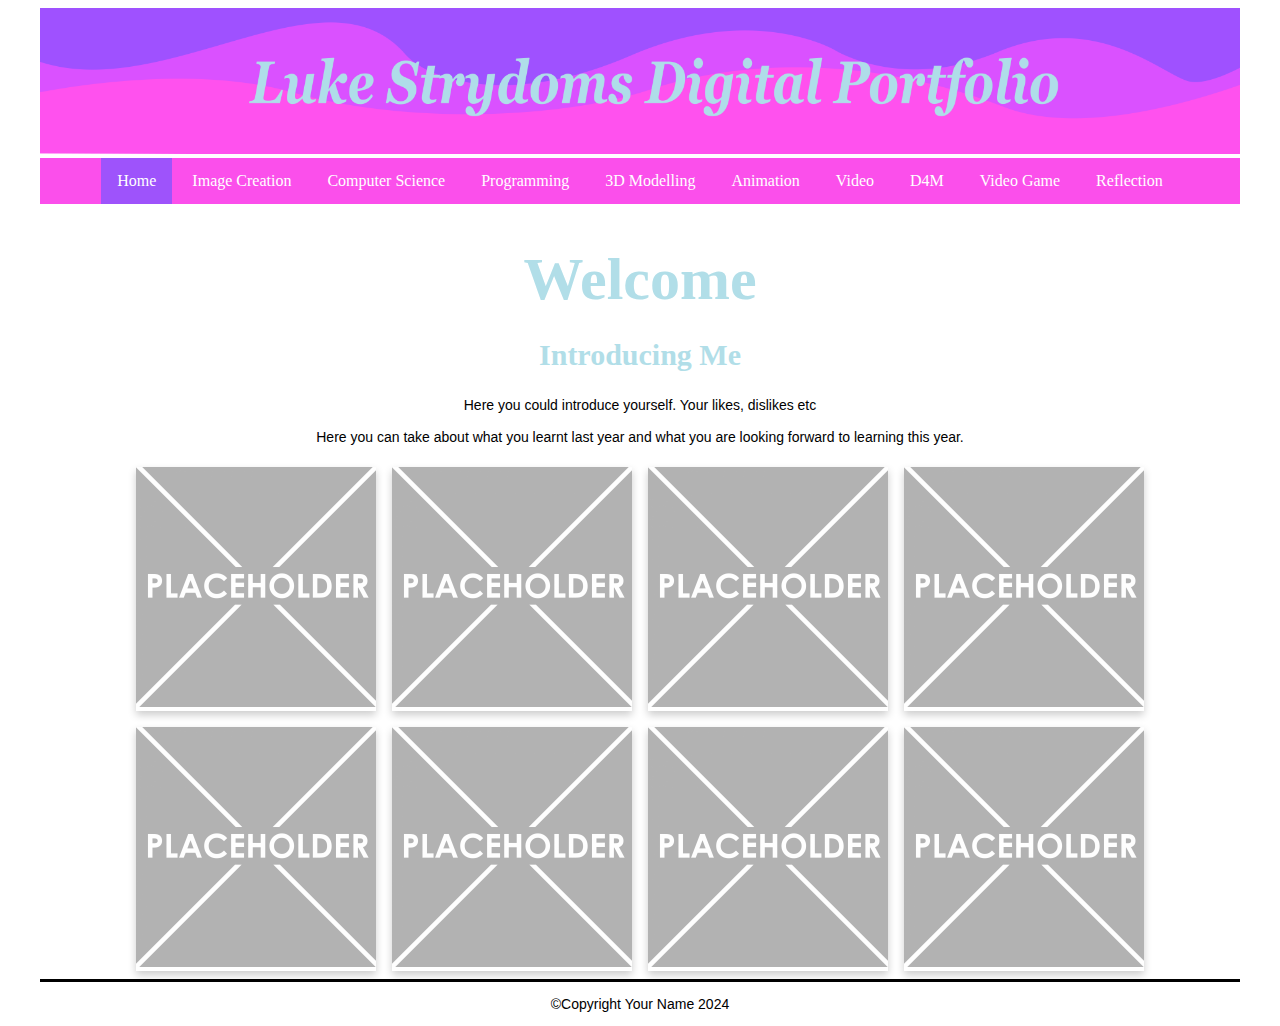
<file: index.html>
<!DOCTYPE html>
<html>
  <head>
    <meta charset="utf-8">
    <meta name="viewport" content="width=device-width">
    <title>You should change this on every page</title>
    <link href="css/style.css" rel="stylesheet" type="text/css" />
    <!-- The relates to the Google Font used in h1 -->
    <link href='https://fonts.googleapis.com/css?family=Caesar Dressing' rel='stylesheet'>
    <div class="header">
      <img src="images/bg header.png">
    </div>
  </head>
  <div class="wrapper">
    <body>
      <!-- The Nav Bar goes here -->
      <nav>
        <ul>
          <li id='active'><a href="index.html">Home</a></li>
          <li><a href="imagecreation.html">Image Creation</a></li>
          <li><a href="computerscience.html">Computer Science</a></li>
          <li><a href="programming.html">Programming</a></li>
          <li><a href="3dmodelling.html">3D Modelling</a></li>
          <li><a href="animation.html">Animation</a></li>
          <li><a href="videoaudio.html">Video</a></li>
          <li><a href="designformanufacturing.html">D4M</a></li>
          <li><a href="videogame.html">Video Game</a></li>
          <li><a href="reflection.html">Reflection</a></li>
        </ul>
    </nav>
    <main>
      <!-- page heading- add name here! -->
      <h1>Welcome</h1>
      <h2>Introducing Me</h2>
      <!-- now the Information text box-->
      <div class=information>
        <p>
            Here you could introduce yourself. Your likes, dislikes etc <br><br>
            Here you can take about what you learnt last year and what you are looking forward to learning this year. 
        </p>  
      </div>   
        <!-- This is the container for all the images you want to add- it's a flexbox so add as many as you want -->
      <div class='container'>
        <!-- item 1 starts here-->
        <div class='item'>
          <img src="images/placeholder.png" alt="please replace me">       
        </div> 
        <!-- end of item 1 -->    
        <!-- item 2 starts here-->
        <div class='item'>
          <img src="images/placeholder.png" alt="please replace me">      
        </div> 
        <!-- end of item 2 -->    
        <!-- item 3 starts here-->
        <div class='item'>
          <img src="images/placeholder.png" alt="please replace me">      
        </div>  
        <!-- end of item 3 -->
        <!-- item 4 starts here-->
        <div class='item'>
          <img src="images/placeholder.png" alt="please replace me">      
        </div>  
        <!-- end of item 4 -->
        <!-- item 5 starts here-->
        <div class='item'>
          <img src="images/placeholder.png" alt="please replace me">      
        </div>  
        <!-- end of item 5 -->
        <!-- item 6 starts here-->
        <div class='item'>
          <img src="images/placeholder.png" alt="please replace me">       
        </div> 
        <!-- end of item 6 -->    
        <!-- item 7 starts here-->
        <div class='item'>
          <img src="images/placeholder.png" alt="please replace me">      
        </div> 
        <!-- end of item 7 -->    
        <!-- item 8 starts here-->
        <div class='item'>
          <img src="images/placeholder.png" alt="please replace me">      
        </div>  
        <!-- end of item 8 -->
      </div>
    </main>  
    <footer>
      <p>&#169;Copyright Your Name 2024</p>
    </footer>
  </body>
</html>
</file>
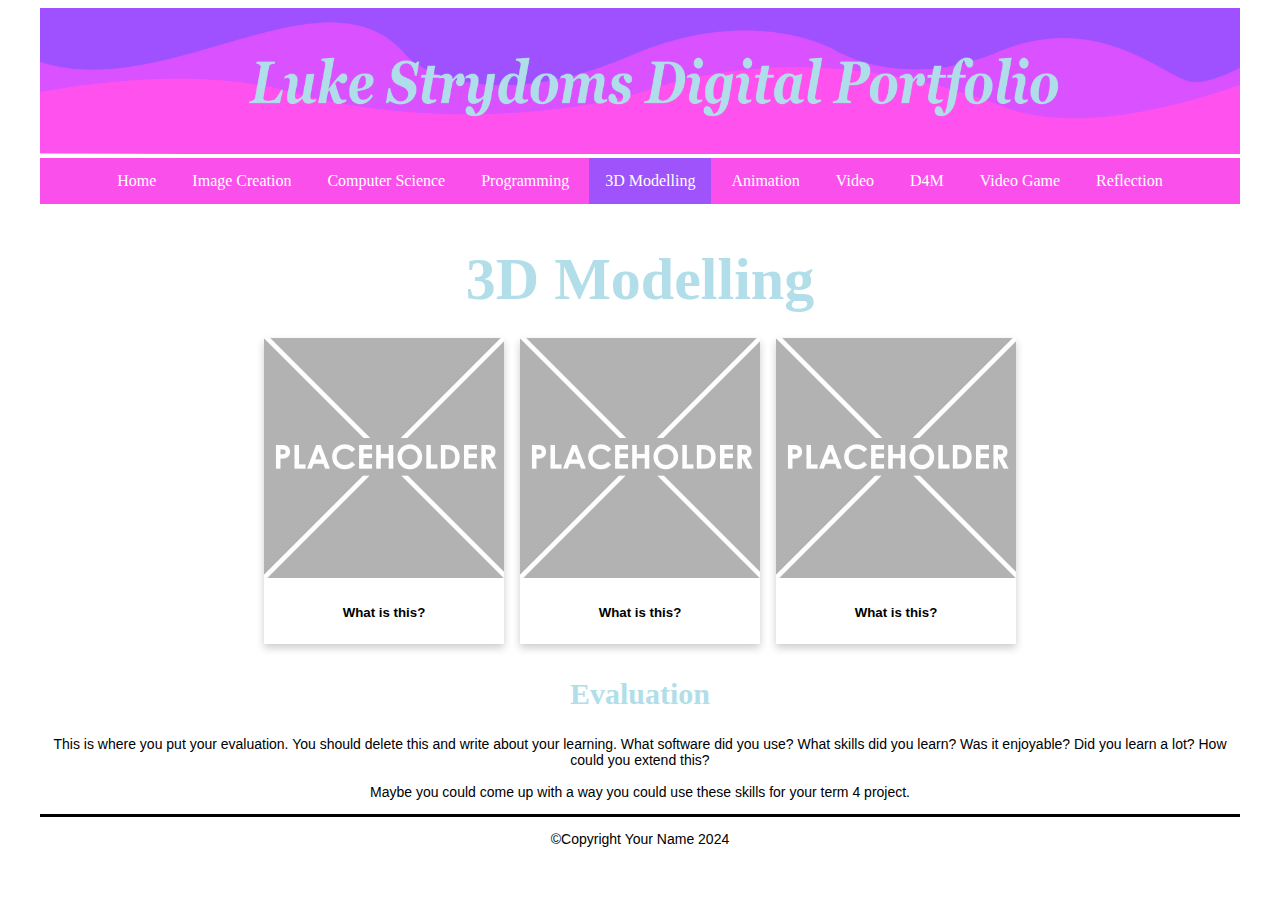
<file: 3dmodelling.html>
<!DOCTYPE html>
<html>
  <head>
    <meta charset="utf-8">
    <meta name="viewport" content="width=device-width">
    <title>Home</title>
    <link href="css/style.css" rel="stylesheet" type="text/css" />
    <!-- The relates to the Google Font used in h1 -->
    <link href='https://fonts.googleapis.com/css?family=Caesar Dressing' rel='stylesheet'>
    <div class="header">
      <img src="images/bg header.png">
    </div>
  </head>
  <div class="wrapper">
    <body>
      <!-- The Nav Bar goes here -->
      <nav>
        <ul>
          <li><a href="index.html">Home</a></li>
          <li><a href="imagecreation.html">Image Creation</a></li>
          <li><a href="computerscience.html">Computer Science</a></li>
          <li><a href="programming.html">Programming</a></li>
          <li id='active'><a href="3dmodelling.html">3D Modelling</a></li>
          <li><a href="animation.html">Animation</a></li>
          <li><a href="videoaudio.html">Video</a></li>
          <li><a href="designformanufacturing.html">D4M</a></li>
          <li><a href="videogame.html">Video Game</a></li>
          <li><a href="reflection.html">Reflection</a></li>
        </ul>
    </nav>
    <main>
      <!-- page heading- add name here! -->
      <h1>3D Modelling</h1>
        <!-- This is the container for all the images you want to add- it's a flexbox so add as many as you want -->
      <div class='container'>
        <!-- item 1 starts here-->
        <div class='item'>
          <img src="images/placeholder.png" alt="please replace me">
          <div class='item-info'>
            <!-- a brief explanation of what this picture is -->
            <h5>What is this?</h5>
          </div>       
        </div> 
        <!-- end of item 1 -->    
        <!-- item 2 starts here-->
        <div class='item'>
          <img src="images/placeholder.png" alt="please replace me">
          <div class='item-info'>
            <!-- a brief explanation of what this picture is -->
            <h5>What is this?</h5>
          </div>       
        </div> 
        <!-- end of item 2 -->    
        <!-- item 3 starts here-->
        <div class='item'>
          <img src="images/placeholder.png" alt="please replace me">
          <div class='item-info'>
            <!-- a brief explanation of what this picture is -->
            <h5>What is this?</h5>
          </div>       
        </div> 
        <!-- end of item 3 --> 
        <!-- now the Evaluation text box-->
        <div class=information>
          <h2>Evaluation</h2>
          <p>
            This is where you put your evaluation. You should delete this and write about your learning. What software did you use? What skills did you learn? Was it enjoyable? Did you learn a lot? How could you extend this? <br><br>
            Maybe you could come up with a way you could use these skills for your term 4 project. 
          </p>  
        </div>   
      </div>   
    </main>  
    <footer>
      <p>&#169;Copyright Your Name 2024</p>
    </footer>
  </body>
</html>
</file>
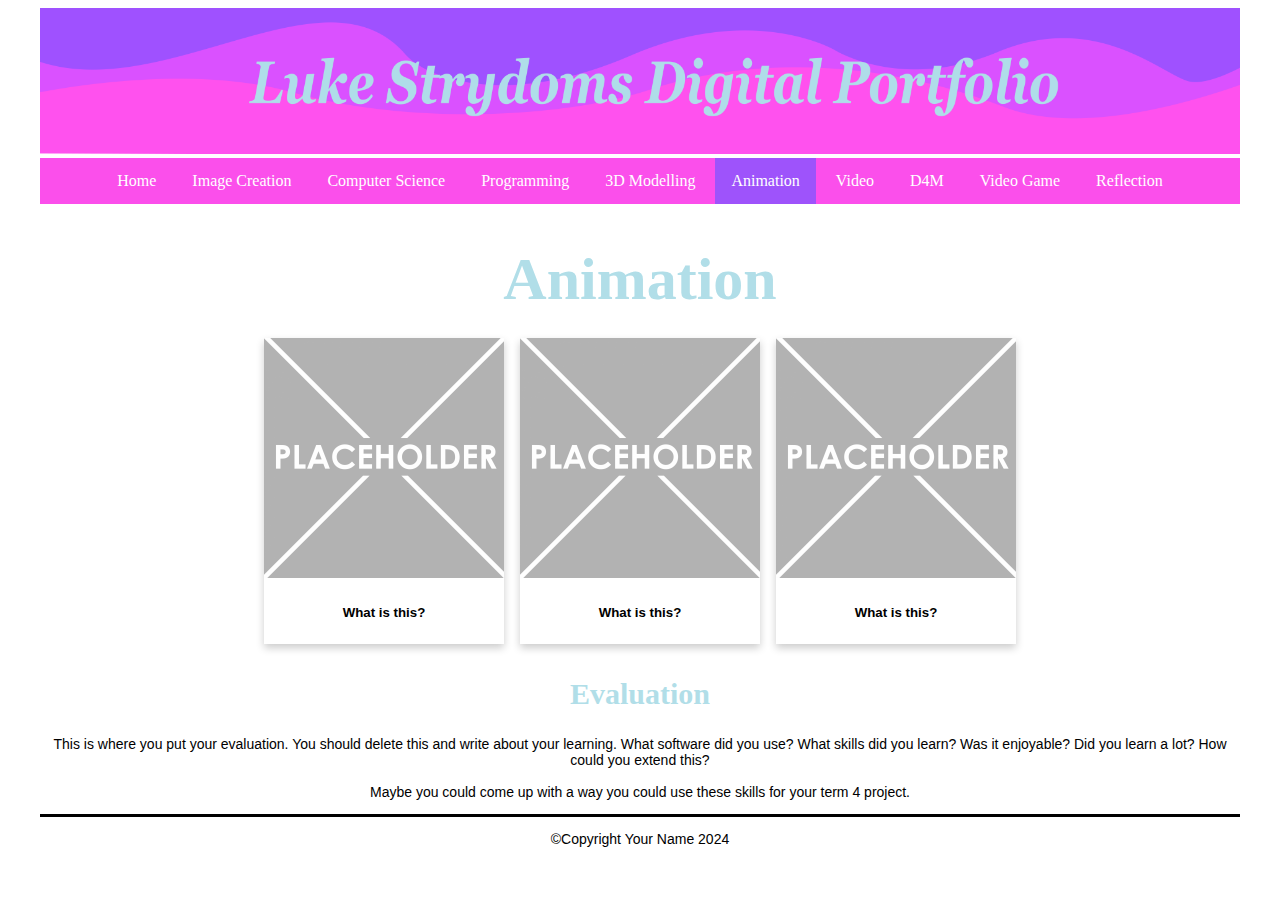
<file: animation.html>
<!DOCTYPE html>
<html>
  <head>
    <meta charset="utf-8">
    <meta name="viewport" content="width=device-width">
    <title>Home</title>
    <link href="css/style.css" rel="stylesheet" type="text/css" />
    <!-- The relates to the Google Font used in h1 -->
    <link href='https://fonts.googleapis.com/css?family=Caesar Dressing' rel='stylesheet'>
    <div class="header">
      <img src="images/bg header.png">
    </div>
  </head>
  <div class="wrapper">
    <body>
      <!-- The Nav Bar goes here -->
      <nav>
        <ul>
          <li><a href="index.html">Home</a></li>
          <li><a href="imagecreation.html">Image Creation</a></li>
          <li><a href="computerscience.html">Computer Science</a></li>
          <li><a href="programming.html">Programming</a></li>
          <li><a href="3dmodelling.html">3D Modelling</a></li>
          <li id='active'><a href="animation.html">Animation</a></li>
          <li><a href="videoaudio.html">Video</a></li>
          <li><a href="designformanufacturing.html">D4M</a></li>
          <li><a href="videogame.html">Video Game</a></li>
          <li><a href="reflection.html">Reflection</a></li>
        </ul>
    </nav>
    <main>
      <!-- page heading- add name here! -->
      <h1>Animation</h1>
        <!-- This is the container for all the images you want to add- it's a flexbox so add as many as you want -->
      <div class='container'>
        <!-- item 1 starts here-->
        <div class='item'>
          <img src="images/placeholder.png" alt="please replace me">
          <div class='item-info'>
            <!-- a brief explanation of what this picture is -->
            <h5>What is this?</h5>
          </div>       
        </div> 
        <!-- end of item 1 -->    
        <!-- item 2 starts here-->
        <div class='item'>
          <img src="images/placeholder.png" alt="please replace me">
          <div class='item-info'>
            <!-- a brief explanation of what this picture is -->
            <h5>What is this?</h5>
          </div>       
        </div> 
        <!-- end of item 2 -->    
        <!-- item 3 starts here-->
        <div class='item'>
          <img src="images/placeholder.png" alt="please replace me">
          <div class='item-info'>
            <!-- a brief explanation of what this picture is -->
            <h5>What is this?</h5>
          </div>       
        </div> 
        <!-- end of item 3 --> 
        <!-- now the Evaluation text box-->
        <div class=information>
          <h2>Evaluation</h2>
          <p>
            This is where you put your evaluation. You should delete this and write about your learning. What software did you use? What skills did you learn? Was it enjoyable? Did you learn a lot? How could you extend this? <br><br>
            Maybe you could come up with a way you could use these skills for your term 4 project. 
          </p>  
        </div>   
      </div>   
    </main>  
    <footer>
      <p>&#169;Copyright Your Name 2024</p>
    </footer>
  </body>
</html>
</file>
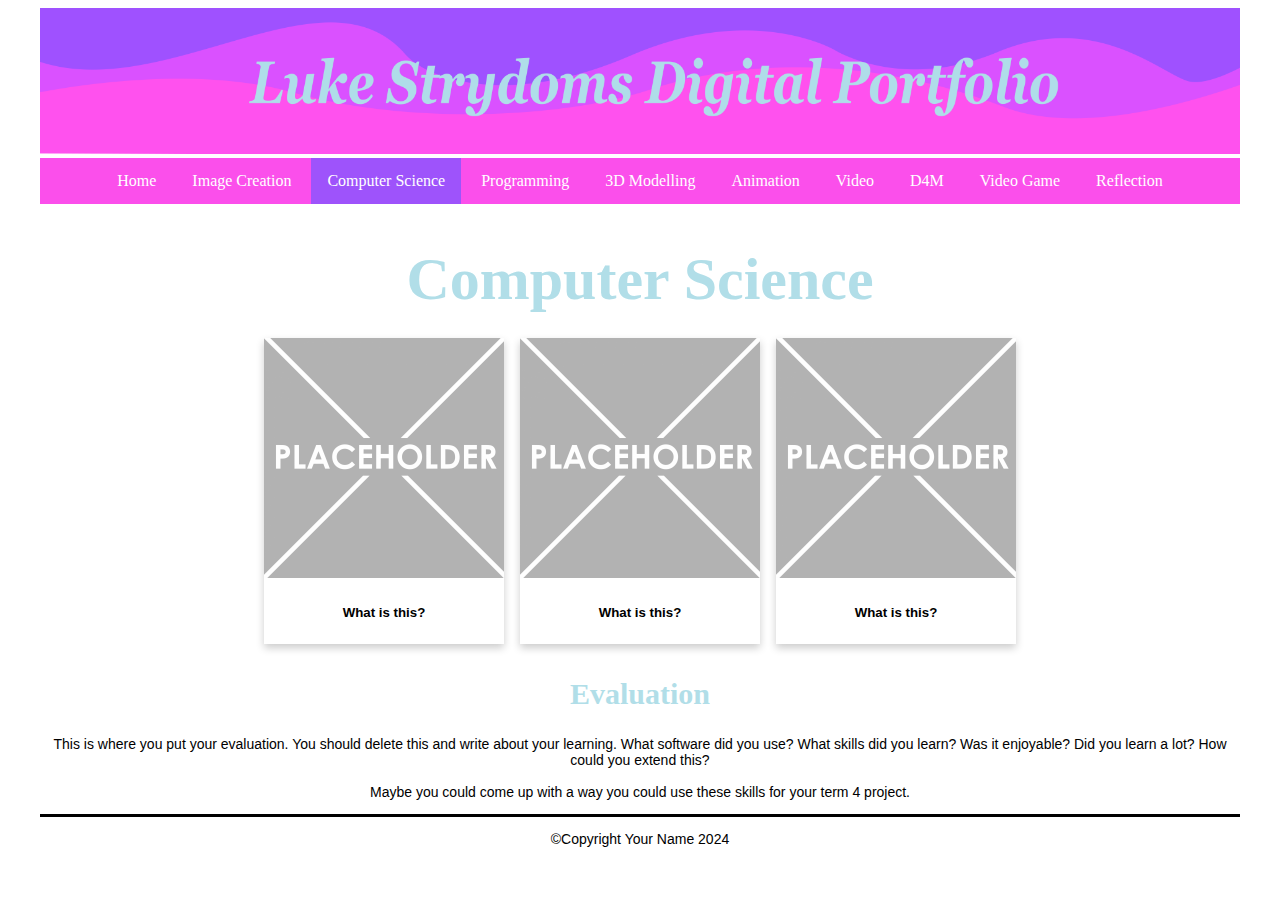
<file: computerscience.html>
<!DOCTYPE html>
<html>
  <head>
    <meta charset="utf-8">
    <meta name="viewport" content="width=device-width">
    <title>Home</title>
    <link href="css/style.css" rel="stylesheet" type="text/css" />
    <!-- The relates to the Google Font used in h1 -->
    <link href='https://fonts.googleapis.com/css?family=Caesar Dressing' rel='stylesheet'>
    <div class="header">
      <img src="images/bg header.png">
    </div>
  </head>
  <div class="wrapper">
    <body>
      <!-- The Nav Bar goes here -->
      <nav>
        <ul>
          <li><a href="index.html">Home</a></li>
          <li><a href="imagecreation.html">Image Creation</a></li>
          <li id='active'><a href="computerscience.html">Computer Science</a></li>
          <li><a href="programming.html">Programming</a></li>
          <li><a href="3dmodelling.html">3D Modelling</a></li>
          <li><a href="animation.html">Animation</a></li>
          <li><a href="videoaudio.html">Video</a></li>
          <li><a href="designformanufacturing.html">D4M</a></li>
          <li><a href="videogame.html">Video Game</a></li>
          <li><a href="reflection.html">Reflection</a></li>
        </ul>
    </nav>
    <main>
      <!-- page heading- add name here! -->
      <h1>Computer Science</h1>
        <!-- This is the container for all the images you want to add- it's a flexbox so add as many as you want -->
      <div class='container'>
        <!-- item 1 starts here-->
        <div class='item'>
          <img src="images/placeholder.png" alt="please replace me">
          <div class='item-info'>
            <!-- a brief explanation of what this picture is -->
            <h5>What is this?</h5>
          </div>       
        </div> 
        <!-- end of item 1 -->    
        <!-- item 2 starts here-->
        <div class='item'>
          <img src="images/placeholder.png" alt="please replace me">
          <div class='item-info'>
            <!-- a brief explanation of what this picture is -->
            <h5>What is this?</h5>
          </div>       
        </div> 
        <!-- end of item 2 -->    
        <!-- item 3 starts here-->
        <div class='item'>
          <img src="images/placeholder.png" alt="please replace me">
          <div class='item-info'>
            <!-- a brief explanation of what this picture is -->
            <h5>What is this?</h5>
          </div>       
        </div> 
        <!-- end of item 3 --> 
        <!-- now the Evaluation text box-->
        <div class=information>
          <h2>Evaluation</h2>
          <p>
            This is where you put your evaluation. You should delete this and write about your learning. What software did you use? What skills did you learn? Was it enjoyable? Did you learn a lot? How could you extend this? <br><br>
            Maybe you could come up with a way you could use these skills for your term 4 project. 
          </p>  
        </div>   
      </div>   
    </main>  
    <footer>
      <p>&#169;Copyright Your Name 2024</p>
    </footer>
  </body>
</html>
</file>
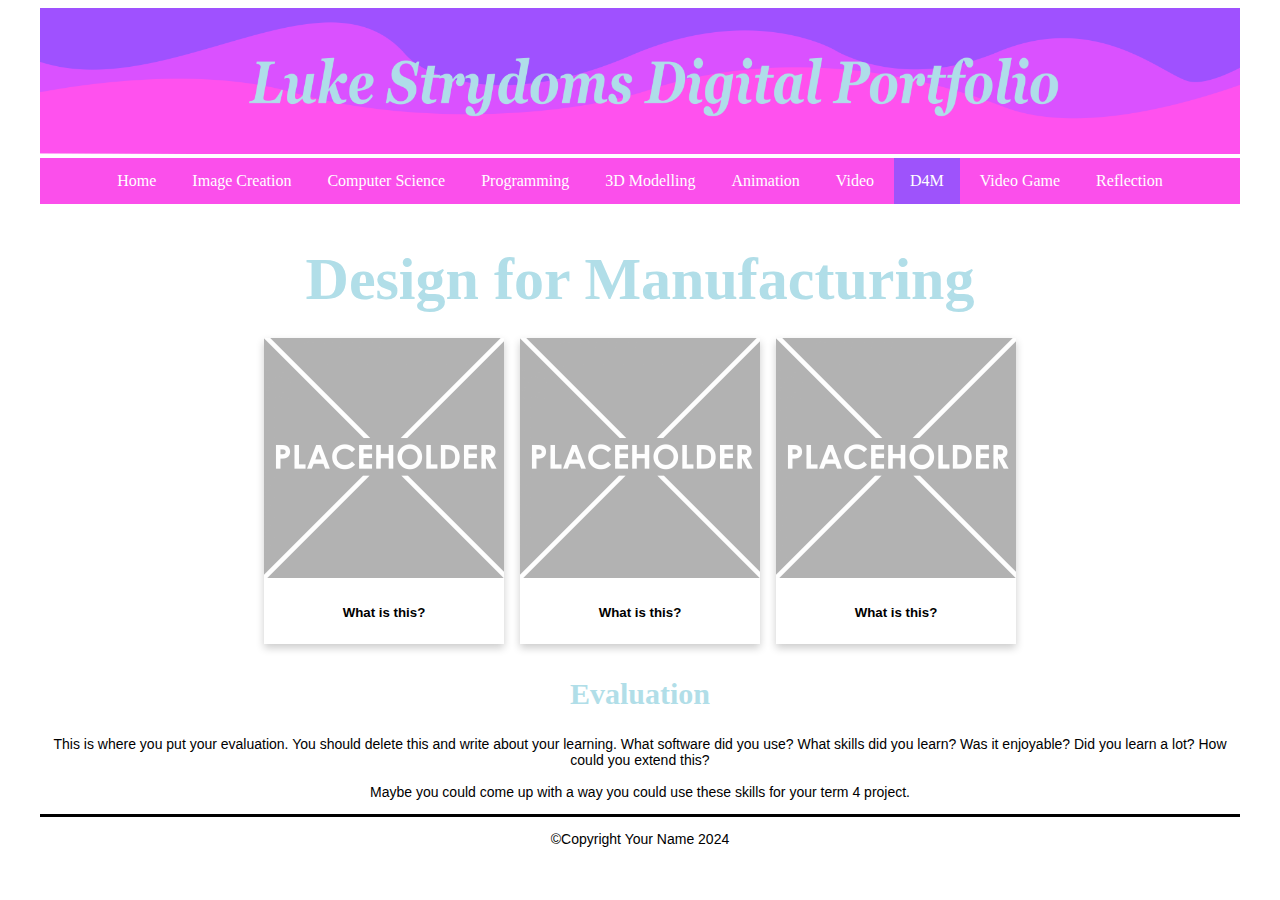
<file: designformanufacturing.html>
<!DOCTYPE html>
<html>
  <head>
    <meta charset="utf-8">
    <meta name="viewport" content="width=device-width">
    <title>Home</title>
    <link href="css/style.css" rel="stylesheet" type="text/css" />
    <!-- The relates to the Google Font used in h1 -->
    <link href='https://fonts.googleapis.com/css?family=Caesar Dressing' rel='stylesheet'>
    <div class="header">
      <img src="images/bg header.png">
    </div>
  </head>
  <div class="wrapper">
    <body>
      <!-- The Nav Bar goes here -->
      <nav>
        <ul>
          <li><a href="index.html">Home</a></li>
          <li><a href="imagecreation.html">Image Creation</a></li>
          <li><a href="computerscience.html">Computer Science</a></li>
          <li><a href="programming.html">Programming</a></li>
          <li><a href="3dmodelling.html">3D Modelling</a></li>
          <li><a href="animation.html">Animation</a></li>
          <li><a href="videoaudio.html">Video</a></li>
          <li id='active'><a href="designformanufacturing.html">D4M</a></li>
          <li><a href="videogame.html">Video Game</a></li>
          <li><a href="reflection.html">Reflection</a></li>
        </ul>
    </nav>
    <main>
      <!-- page heading- add name here! -->
      <h1>Design for Manufacturing</h1>
        <!-- This is the container for all the images you want to add- it's a flexbox so add as many as you want -->
      <div class='container'>
        <!-- item 1 starts here-->
        <div class='item'>
          <img src="images/placeholder.png" alt="please replace me">
          <div class='item-info'>
            <!-- a brief explanation of what this picture is -->
            <h5>What is this?</h5>
          </div>       
        </div> 
        <!-- end of item 1 -->    
        <!-- item 2 starts here-->
        <div class='item'>
          <img src="images/placeholder.png" alt="please replace me">
          <div class='item-info'>
            <!-- a brief explanation of what this picture is -->
            <h5>What is this?</h5>
          </div>       
        </div> 
        <!-- end of item 2 -->    
        <!-- item 3 starts here-->
        <div class='item'>
          <img src="images/placeholder.png" alt="please replace me">
          <div class='item-info'>
            <!-- a brief explanation of what this picture is -->
            <h5>What is this?</h5>
          </div>       
        </div> 
        <!-- end of item 3 --> 
        <!-- now the Evaluation text box-->
        <div class=information>
          <h2>Evaluation</h2>
          <p>
            This is where you put your evaluation. You should delete this and write about your learning. What software did you use? What skills did you learn? Was it enjoyable? Did you learn a lot? How could you extend this? <br><br>
            Maybe you could come up with a way you could use these skills for your term 4 project. 
          </p>  
        </div>   
      </div>   
    </main>  
    <footer>
      <p>&#169;Copyright Your Name 2024</p>
    </footer>
  </body>
</html>
</file>
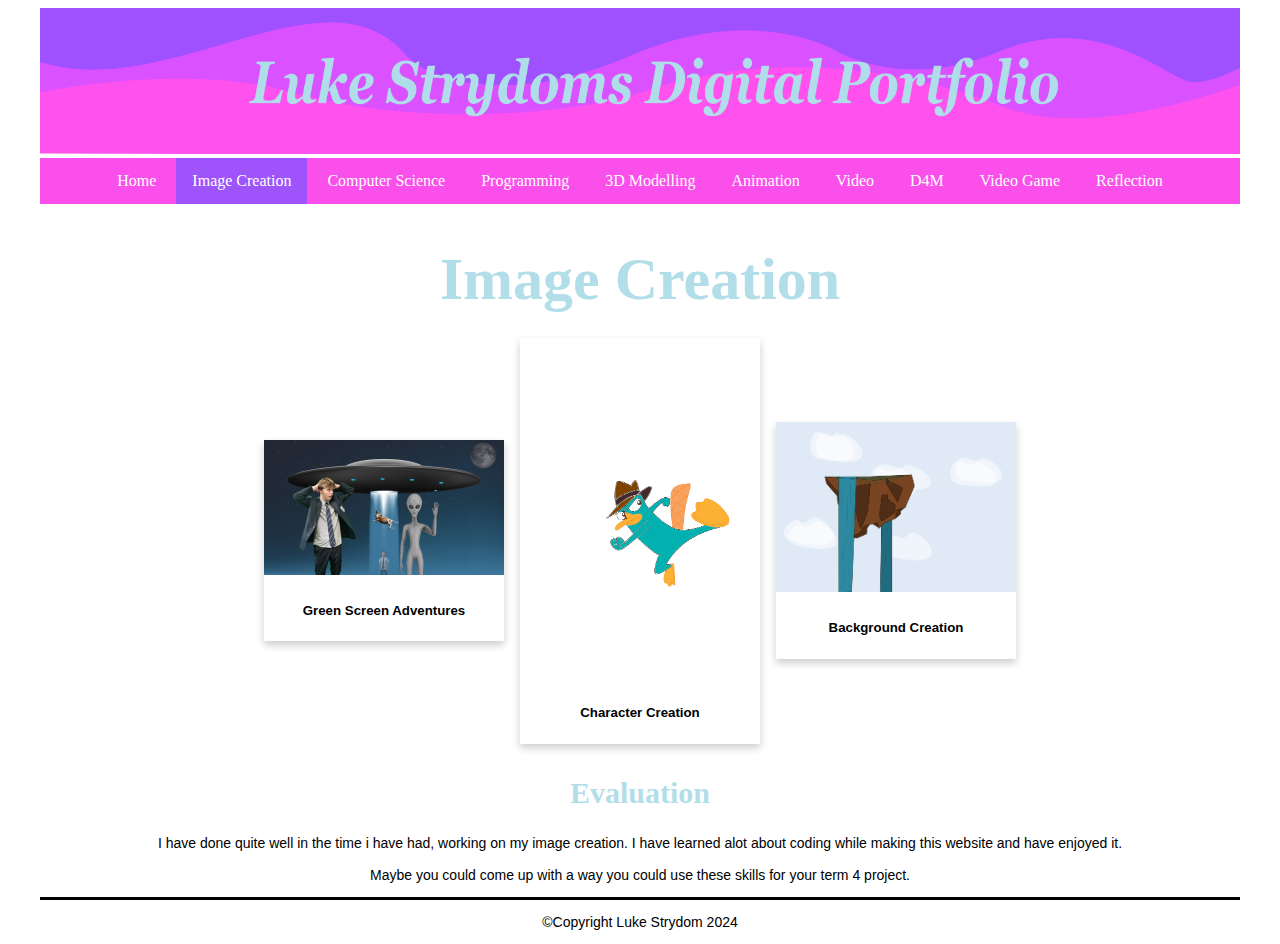
<file: imagecreation.html>
<!DOCTYPE html>
<html>
  <head>
    <meta charset="utf-8">
    <meta name="viewport" content="width=device-width">
    <title>Home</title>
    <link href="css/style.css" rel="stylesheet" type="text/css" />
    <!-- The relates to the Google Font used in h1 -->
    <link href='https://fonts.googleapis.com/css?family=Caesar Dressing' rel='stylesheet'>
    <div class="header">
      <img src="images/bg header.png">
    </div>
      <style>

        
      </style>
    
  </head>
  <div class="wrapper">
    <body>
      <!-- The Nav Bar goes here -->
      <nav>
        <ul>
          <li><a href="index.html">Home</a></li>
          <li id='active'><a href="imagecreation.html">Image Creation</a></li>
          <li><a href="computerscience.html">Computer Science</a></li>
          <li><a href="programming.html">Programming</a></li>
          <li><a href="3dmodelling.html">3D Modelling</a></li>
          <li><a href="animation.html">Animation</a></li>
          <li><a href="videoaudio.html">Video</a></li>
          <li><a href="designformanufacturing.html">D4M</a></li>
          <li><a href="videogame.html">Video Game</a></li>
          <li><a href="reflection.html">Reflection</a></li>
        </ul>
    </nav>
    <main>
      <!-- page heading- add name here! -->
      <h1>Image Creation</h1>
        <!-- This is the container for all the images you want to add- it's a flexbox so add as many as you want -->
      <div class='container'>
        <!-- item 1 starts here-->
        <div class='item'>
          <img src="images/Untitled.png" alt="me meeting a alien">
          <div class='item-info'>
            <!-- a brief explanation of what this picture is -->
            <h5>Green Screen Adventures</h5>
          </div>       
        </div> 
        <!-- end of item 1 -->    
        <!-- item 2 starts here-->
        <div class='item'>
          <img src="images/drawing.png" alt="perry the platapus">
          <div class='item-info'>
            <!-- a brief explanation of what this picture is -->
            <h5>Character Creation</h5>
          </div>       
        </div> 
        <!-- end of item 2 -->    
        <!-- item 3 starts here-->
        <div class='item'>
          <img src="images/BABABIOIBGIBOH.png" alt="floating island with water 2 falls" class="Island">
          <div class='item-info'>
            <!-- a brief explanation of what this picture is -->
            <h5>Background Creation</h5>
          </div>       
        </div> 
        <!-- end of item 3 --> 
        <!-- now the Evaluation text box-->
        <div class=information>
          <h2>Evaluation</h2>
          <p>
            I have done quite well in the time i have had, working on my image creation. I have learned alot about coding while making this website and have enjoyed it.  <br><br>
            Maybe you could come up with a way you could use these skills for your term 4 project. 
          </p>  
        </div>   
      </div>   
    </main>  
    <footer>
      <p>&#169;Copyright Luke Strydom 2024</p>
    </footer>
  </body>
</html>
</file>
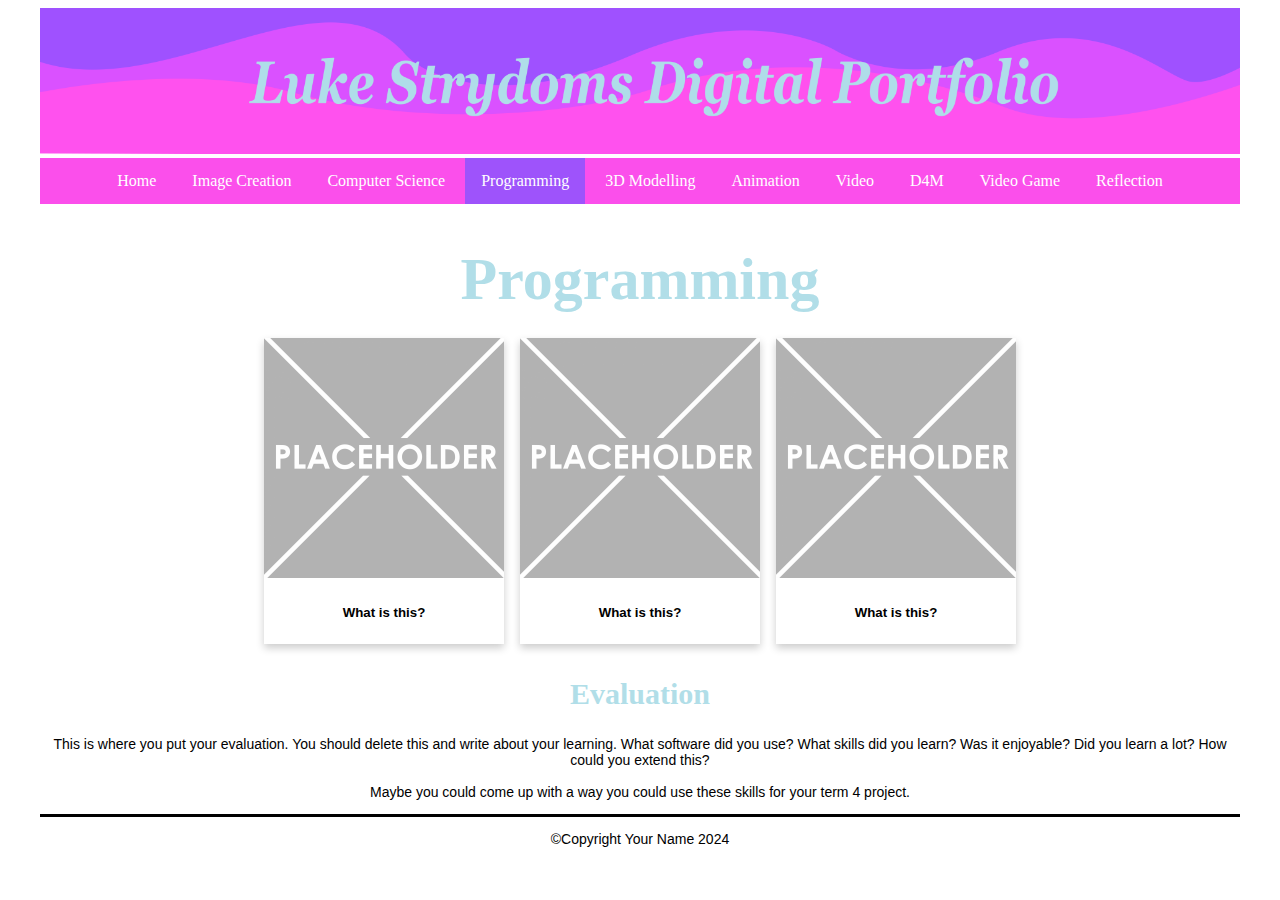
<file: programming.html>
<!DOCTYPE html>
<html>
  <head>
    <meta charset="utf-8">
    <meta name="viewport" content="width=device-width">
    <title>Home</title>
    <link href="css/style.css" rel="stylesheet" type="text/css" />
    <!-- The relates to the Google Font used in h1 -->
    <link href='https://fonts.googleapis.com/css?family=Caesar Dressing' rel='stylesheet'>
    <div class="header">
      <img src="images/bg header.png">
    </div>
  </head>
  <div class="wrapper">
    <body>
      <!-- The Nav Bar goes here -->
      <nav>
        <ul>
          <li><a href="index.html">Home</a></li>
          <li><a href="imagecreation.html">Image Creation</a></li>
          <li><a href="computerscience.html">Computer Science</a></li>
          <li id='active'><a href="programming.html">Programming</a></li>
          <li><a href="3dmodelling.html">3D Modelling</a></li>
          <li><a href="animation.html">Animation</a></li>
          <li><a href="videoaudio.html">Video</a></li>
          <li><a href="designformanufacturing.html">D4M</a></li>
          <li><a href="videogame.html">Video Game</a></li>
          <li><a href="reflection.html">Reflection</a></li>
        </ul>
    </nav>
    <main>
      <!-- page heading- add name here! -->
      <h1>Programming</h1>
        <!-- This is the container for all the images you want to add- it's a flexbox so add as many as you want -->
      <div class='container'>
        <!-- item 1 starts here-->
        <div class='item'>
          <img src="images/placeholder.png" alt="please replace me">
          <div class='item-info'>
            <!-- a brief explanation of what this picture is -->
            <h5>What is this?</h5>
          </div>       
        </div> 
        <!-- end of item 1 -->    
        <!-- item 2 starts here-->
        <div class='item'>
          <img src="images/placeholder.png" alt="please replace me">
          <div class='item-info'>
            <!-- a brief explanation of what this picture is -->
            <h5>What is this?</h5>
          </div>       
        </div> 
        <!-- end of item 2 -->    
        <!-- item 3 starts here-->
        <div class='item'>
          <img src="images/placeholder.png" alt="please replace me">
          <div class='item-info'>
            <!-- a brief explanation of what this picture is -->
            <h5>What is this?</h5>
          </div>       
        </div> 
        <!-- end of item 3 --> 
        <!-- now the Evaluation text box-->
        <div class=information>
          <h2>Evaluation</h2>
          <p>
            This is where you put your evaluation. You should delete this and write about your learning. What software did you use? What skills did you learn? Was it enjoyable? Did you learn a lot? How could you extend this? <br><br>
            Maybe you could come up with a way you could use these skills for your term 4 project. 
          </p>  
        </div>   
      </div>   
    </main>  
    <footer>
      <p>&#169;Copyright Your Name 2024</p>
    </footer>
  </body>
</html>
</file>
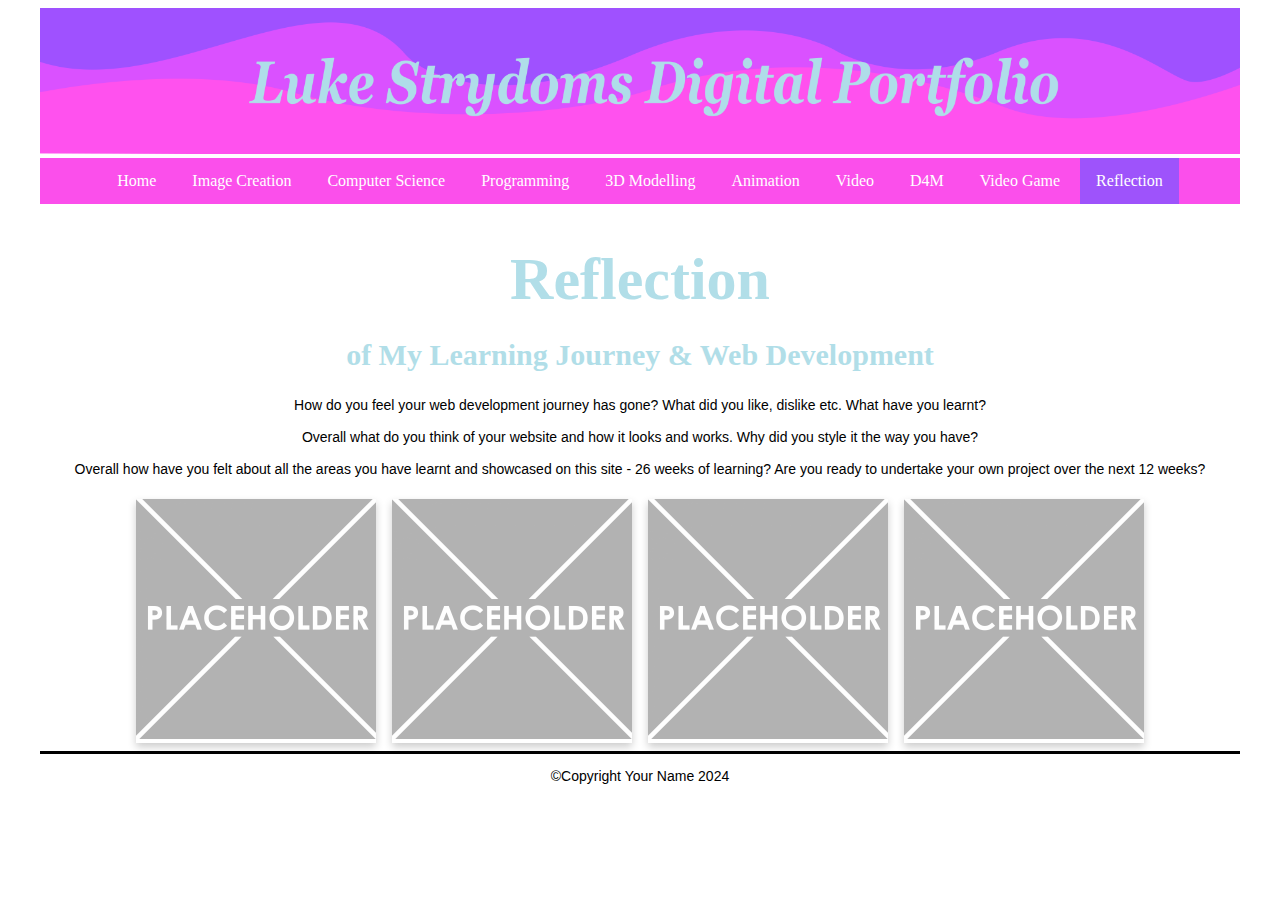
<file: reflection.html>
<!DOCTYPE html>
<html>
  <head>
    <meta charset="utf-8">
    <meta name="viewport" content="width=device-width">
    <title>Home</title>
    <link href="css/style.css" rel="stylesheet" type="text/css" />
    <!-- The relates to the Google Font used in h1 -->
    <link href='https://fonts.googleapis.com/css?family=Caesar Dressing' rel='stylesheet'>
    <div class="header">
      <img src="images/bg header.png">
    </div>
  </head>
  <div class="wrapper">
    <body>
      <!-- The Nav Bar goes here -->
      <nav>
        <ul>
          <li><a href="index.html">Home</a></li>
          <li><a href="imagecreation.html">Image Creation</a></li>
          <li><a href="computerscience.html">Computer Science</a></li>
          <li><a href="programming.html">Programming</a></li>
          <li><a href="3dmodelling.html">3D Modelling</a></li>
          <li><a href="animation.html">Animation</a></li>
          <li><a href="videoaudio.html">Video</a></li>
          <li><a href="designformanufacturing.html">D4M</a></li>
          <li><a href="videogame.html">Video Game</a></li>
          <li id='active'><a href="reflection.html">Reflection</a></li>
        </ul>
    </nav>
    <main>
      <!-- page heading- add name here! -->
      <h1>Reflection</h1>
      <h2>of My Learning Journey & Web Development</h2>
      <!-- now the Information text box-->
      <div class=information>
        <p>
            How do you feel your web development journey has gone? What did you like, dislike etc. What have you learnt? <br><br>
            Overall what do you think of your website and how it looks and works. Why did you style it the way you have? <br><br>
          Overall how have you felt about all the areas you have learnt and showcased on this site - 26 weeks of learning? Are you ready to undertake your own project over the next 12 weeks? 
        </p>  
      </div>   
        <!-- This is the container for all the images you want to add- it's a flexbox so add as many as you want -->
      <div class='container'>
        <!-- item 1 starts here-->
        <div class='item'>
          <img src="images/placeholder.png" alt="please replace me">       
        </div> 
        <!-- end of item 1 -->    
        <!-- item 2 starts here-->
        <div class='item'>
          <img src="images/placeholder.png" alt="please replace me">      
        </div> 
        <!-- end of item 2 -->    
        <!-- item 3 starts here-->
        <div class='item'>
          <img src="images/placeholder.png" alt="please replace me">      
        </div>  
        <!-- end of item 3 -->
        <!-- item 4 starts here-->
        <div class='item'>
          <img src="images/placeholder.png" alt="please replace me">      
        </div>  
        <!-- end of item 4 -->
      </div>
    </main>  
    <footer>
      <p>&#169;Copyright Your Name 2024</p>
    </footer>
  </body>
</html>
</file>
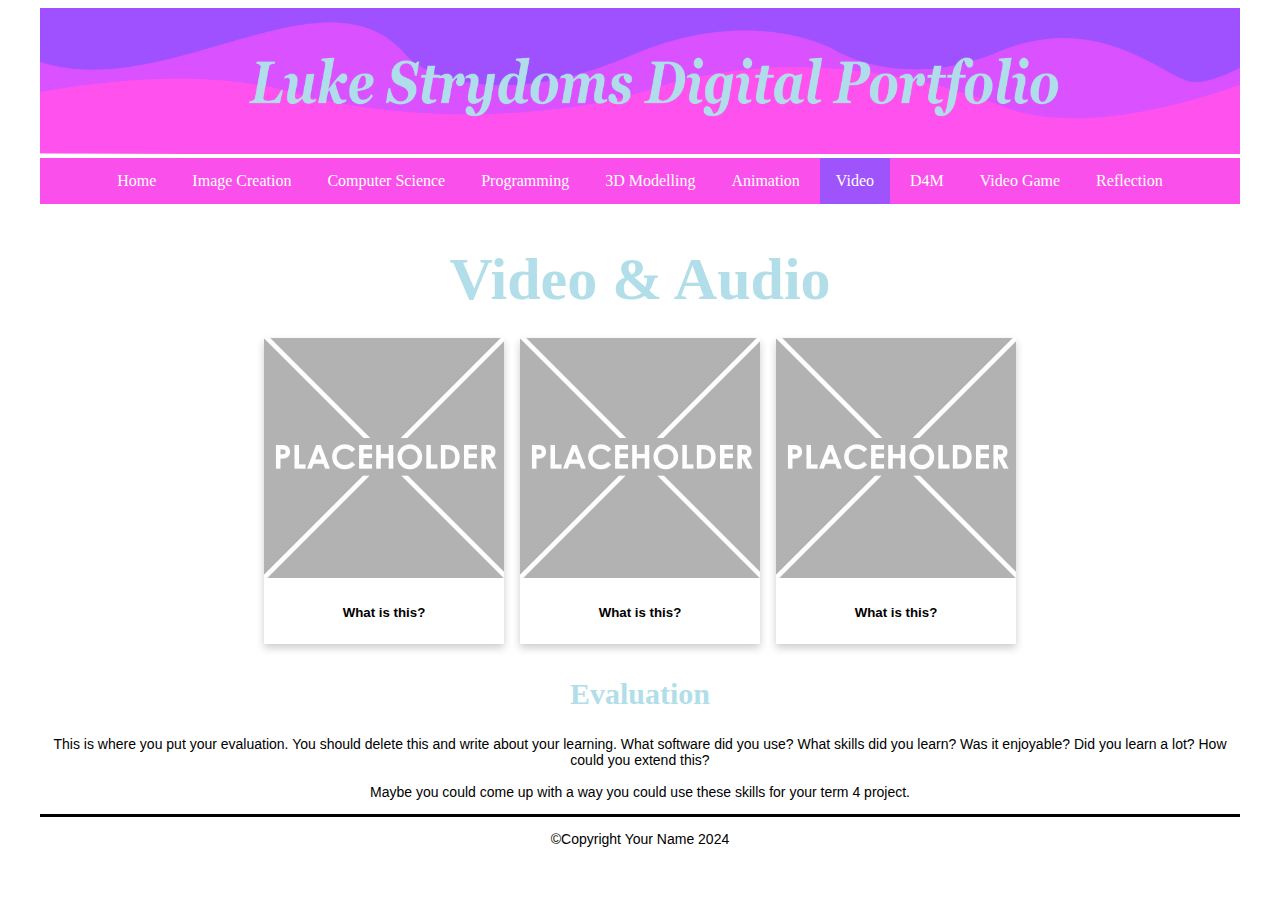
<file: videoaudio.html>
<!DOCTYPE html>
<html>
  <head>
    <meta charset="utf-8">
    <meta name="viewport" content="width=device-width">
    <title>Home</title>
    <link href="css/style.css" rel="stylesheet" type="text/css" />
    <!-- The relates to the Google Font used in h1 -->
    <link href='https://fonts.googleapis.com/css?family=Caesar Dressing' rel='stylesheet'>
    <div class="header">
      <img src="images/bg header.png">
    </div>
  </head>
  <div class="wrapper">
    <body>
      <!-- The Nav Bar goes here -->
      <nav>
        <ul>
          <li><a href="index.html">Home</a></li>
          <li><a href="imagecreation.html">Image Creation</a></li>
          <li><a href="computerscience.html">Computer Science</a></li>
          <li><a href="programming.html">Programming</a></li>
          <li><a href="3dmodelling.html">3D Modelling</a></li>
          <li><a href="animation.html">Animation</a></li>
          <li id='active'><a href="videoaudio.html">Video</a></li>
          <li><a href="designformanufacturing.html">D4M</a></li>
          <li><a href="videogame.html">Video Game</a></li>
          <li><a href="reflection.html">Reflection</a></li>
        </ul>
    </nav>
    <main>
      <!-- page heading- add name here! -->
      <h1>Video & Audio</h1>
        <!-- This is the container for all the images you want to add- it's a flexbox so add as many as you want -->
      <div class='container'>
        <!-- item 1 starts here-->
        <div class='item'>
          <img src="images/placeholder.png" alt="please replace me">
          <div class='item-info'>
            <!-- a brief explanation of what this picture is -->
            <h5>What is this?</h5>
          </div>       
        </div> 
        <!-- end of item 1 -->    
        <!-- item 2 starts here-->
        <div class='item'>
          <img src="images/placeholder.png" alt="please replace me">
          <div class='item-info'>
            <!-- a brief explanation of what this picture is -->
            <h5>What is this?</h5>
          </div>       
        </div> 
        <!-- end of item 2 -->    
        <!-- item 3 starts here-->
        <div class='item'>
          <img src="images/placeholder.png" alt="please replace me">
          <div class='item-info'>
            <!-- a brief explanation of what this picture is -->
            <h5>What is this?</h5>
          </div>       
        </div> 
        <!-- end of item 3 --> 
        <!-- now the Evaluation text box-->
        <div class=information>
          <h2>Evaluation</h2>
          <p>
            This is where you put your evaluation. You should delete this and write about your learning. What software did you use? What skills did you learn? Was it enjoyable? Did you learn a lot? How could you extend this? <br><br>
            Maybe you could come up with a way you could use these skills for your term 4 project. 
          </p>  
        </div>   
      </div>   
    </main>  
    <footer>
      <p>&#169;Copyright Your Name 2024</p>
    </footer>
  </body>
</html>
</file>
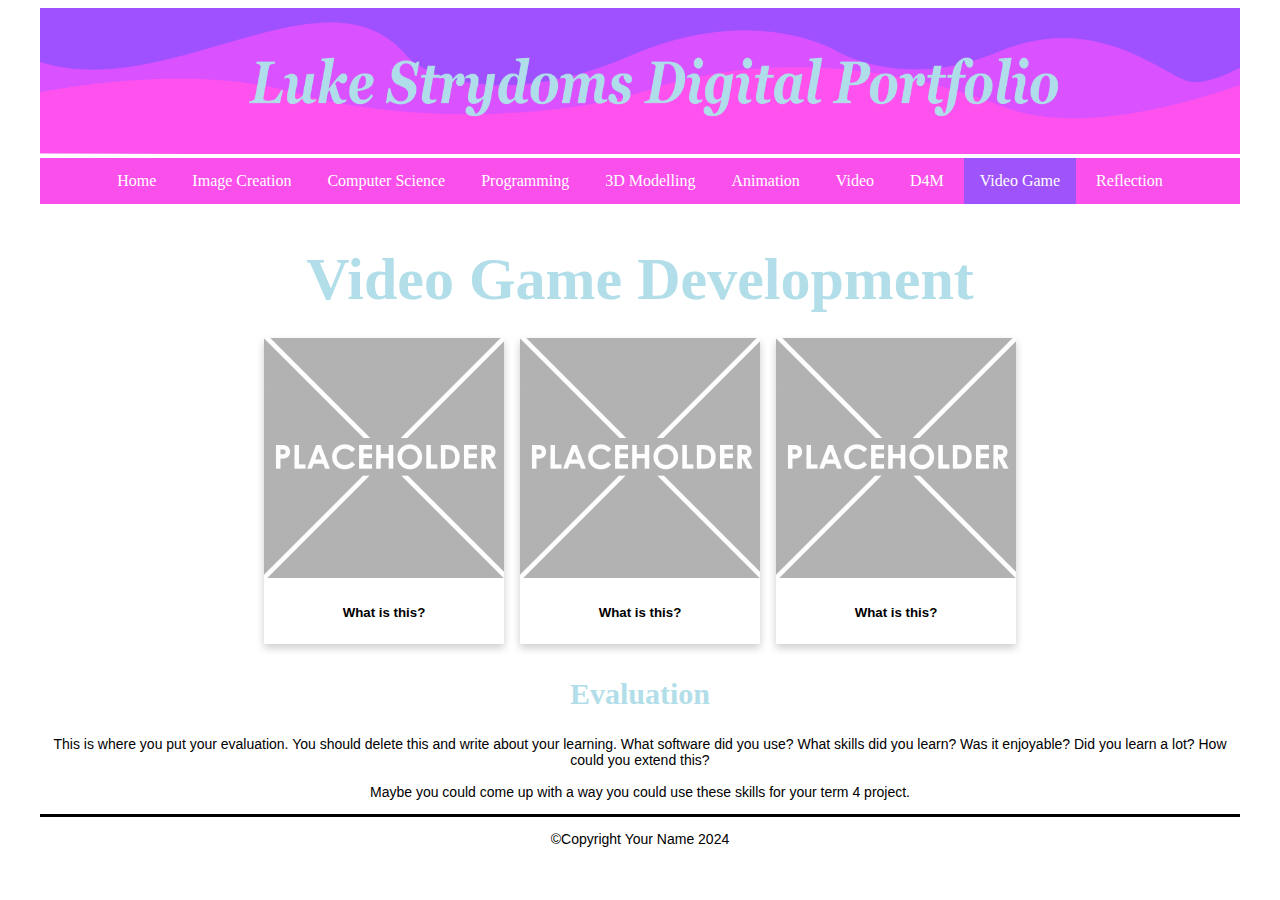
<file: videogame.html>
<!DOCTYPE html>
<html>
  <head>
    <meta charset="utf-8">
    <meta name="viewport" content="width=device-width">
    <title>Home</title>
    <link href="css/style.css" rel="stylesheet" type="text/css" />
    <!-- The relates to the Google Font used in h1 -->
    <link href='https://fonts.googleapis.com/css?family=Caesar Dressing' rel='stylesheet'>
    <div class="header">
      <img src="images/bg header.png">
    </div>
  </head>
  <div class="wrapper">
    <body>
      <!-- The Nav Bar goes here -->
      <nav>
        <ul>
          <li><a href="index.html">Home</a></li>
          <li><a href="imagecreation.html">Image Creation</a></li>
          <li><a href="computerscience.html">Computer Science</a></li>
          <li><a href="programming.html">Programming</a></li>
          <li><a href="3dmodelling.html">3D Modelling</a></li>
          <li><a href="animation.html">Animation</a></li>
          <li><a href="videoaudio.html">Video</a></li>
          <li><a href="designformanufacturing.html">D4M</a></li>
          <li id='active'><a href="videogame.html">Video Game</a></li>
          <li><a href="reflection.html">Reflection</a></li>
        </ul>
    </nav>
    <main>
      <!-- page heading- add name here! -->
      <h1>Video Game Development</h1>
        <!-- This is the container for all the images you want to add- it's a flexbox so add as many as you want -->
      <div class='container'>
        <!-- item 1 starts here-->
        <div class='item'>
          <img src="images/placeholder.png" alt="please replace me">
          <div class='item-info'>
            <!-- a brief explanation of what this picture is -->
            <h5>What is this?</h5>
          </div>       
        </div> 
        <!-- end of item 1 -->    
        <!-- item 2 starts here-->
        <div class='item'>
          <img src="images/placeholder.png" alt="please replace me">
          <div class='item-info'>
            <!-- a brief explanation of what this picture is -->
            <h5>What is this?</h5>
          </div>       
        </div> 
        <!-- end of item 2 -->    
        <!-- item 3 starts here-->
        <div class='item'>
          <img src="images/placeholder.png" alt="please replace me">
          <div class='item-info'>
            <!-- a brief explanation of what this picture is -->
            <h5>What is this?</h5>
          </div>       
        </div> 
        <!-- end of item 3 --> 
        <!-- now the Evaluation text box-->
        <div class=information>
          <h2>Evaluation</h2>
          <p>
            This is where you put your evaluation. You should delete this and write about your learning. What software did you use? What skills did you learn? Was it enjoyable? Did you learn a lot? How could you extend this? <br><br>
            Maybe you could come up with a way you could use these skills for your term 4 project. 
          </p>  
        </div>   
      </div>   
    </main>  
    <footer>
      <p>&#169;Copyright Your Name 2024</p>
    </footer>
  </body>
</html>
</file>
<file: css/style.css>
/* global styling*/
html {
  font-family: Arial, Helvetica, sans-serif;
  margin: 0rem 2rem;
  background-color: #ffffff;
}

/* Banner image*/
.header {
  width: 100%;
  background-size: cover;
}

.header img {
  width: 100%;
}

/*the navbar styling goes here*/
/* nav bar */
nav ul {
  list-style-type: none;
  margin: 0;
  padding: 0;
  overflow: hidden;
  background-color: #fb4feb;
  top: 0;
  width: 100%;
  text-align: center;
  font-family: 'george pr';
}

/* how the list of pages sits */
nav ul li {
  display: inline-block;
  font-size: 1rem;
}

/* the nav text */
nav li a {
  display: block;
  color: white;
  text-align: center;
  padding: 14px 16px;
  text-decoration: none;
}

nav li:hover {
  background-color: orangered;
}

nav #active {
  background-color: #9e53fb;
}

/* Styling for the main section*/
/* This is the line between the main section and footer */
main {
  border-bottom: 3px solid;
  color: black;
}

/* H1 uses a google font. Check out https://www.w3schools.com/howto/howto_google_fonts.asp to change - also see line 9 in your html page*/
h1 {
  color: #b1dee8;
  font-family: 'george pro';
  font-size: 60px;
  text-align: center;
  margin-bottom: 1rem;
}

h2 {
  color: #b1dee8;
  font-size: 30px;
  text-align: center;
  font-family: 'george pro';
}

p {
  color: black;
  font-size: 14px;
  text-align: center;
}

/* Styling for the image container and the items inside it */
.container {
  display: flex;
  flex-wrap: wrap;
  align-items: center;
  justify-content: center;
}

/*Items for all the screenshots and pictures of your stuff*/
.item {
  box-shadow: 0 4px 8px 0 rgba(0, 0, 0, 0.2);
  width: 20%;
  min-width: 8rem;
  margin: 0.5rem;
}

.item-info {
  padding: 0.1rem;
  text-align: center;
}

.item img {
  width: 100%;
}
</file>
